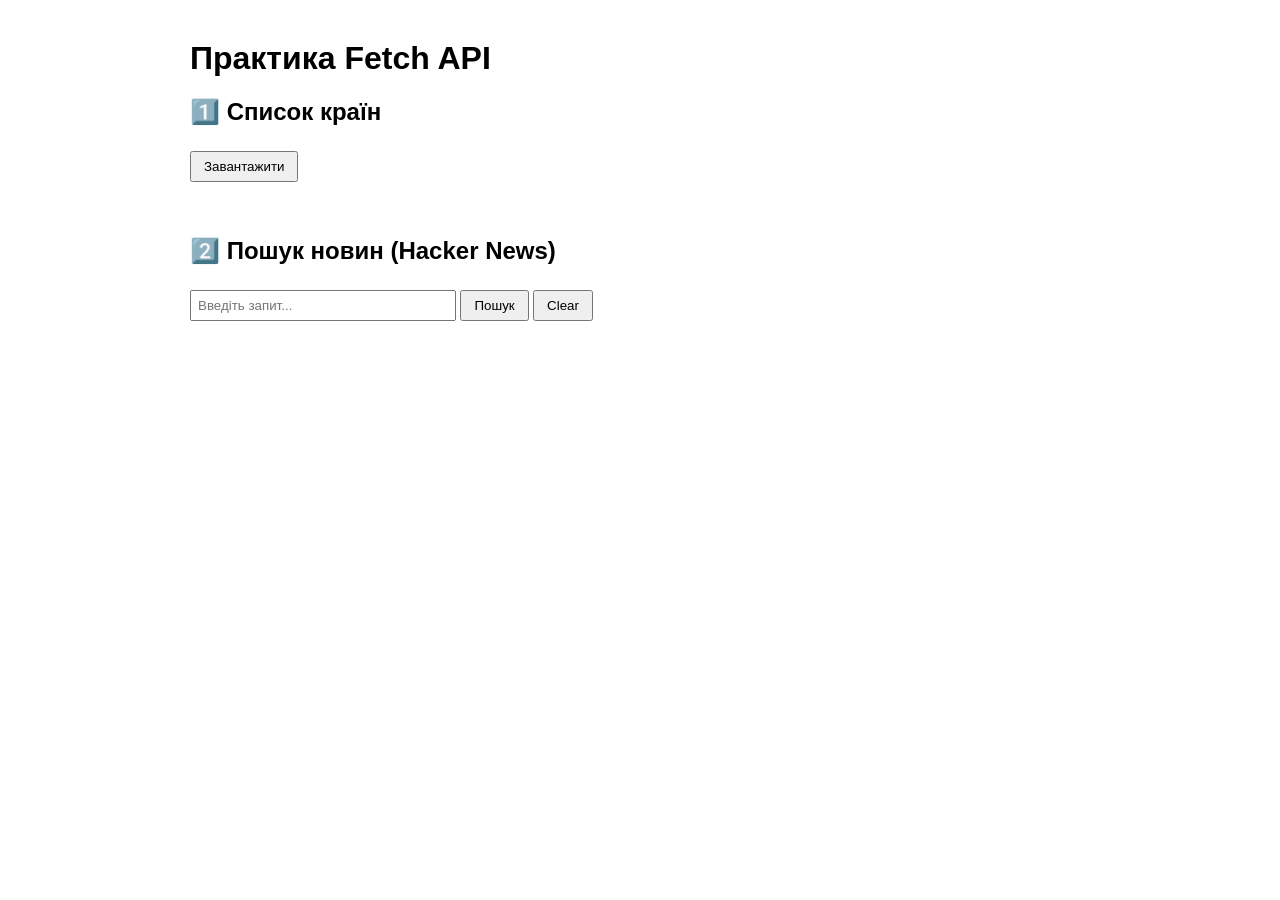
<file: index.html>
<!DOCTYPE html>
<html lang="uk">
<head>
<meta charset="UTF-8">
<title>Fetch Practice</title>
<style>
body {
  font-family: Arial, sans-serif;
  max-width: 900px;
  margin: 40px auto;
}

section {
  margin-bottom: 50px;
}

button {
  padding: 6px 12px;
  margin: 5px 0;
  cursor: pointer;
}

button:disabled {
  opacity: 0.6;
  cursor: not-allowed;
}

input {
  padding: 6px;
  width: 250px;
}

.loading { color: blue; }
.error { color: red; }
.empty { color: gray; }

ul {
  padding-left: 20px;
}

.card {
  border: 1px solid #ccc;
  padding: 10px;
  margin-bottom: 10px;
  border-radius: 5px;
}
</style>
</head>
<body>

<h1>Практика Fetch API</h1>

<!-- =================== 1. COUNTRIES =================== -->

<section>
  <h2>1️⃣ Список країн</h2>
  <button id="loadCountries">Завантажити</button>
  <button id="retryCountries" style="display:none;">Retry</button>
  <p id="countriesStatus"></p>
  <ul id="countriesList"></ul>
</section>

<!-- =================== 2. HACKER NEWS =================== -->

<section>
  <h2>2️⃣ Пошук новин (Hacker News)</h2>

  <input type="text" id="searchInput" placeholder="Введіть запит...">
  <button id="searchBtn">Пошук</button>
  <button id="clearBtn">Clear</button>
  <button id="retryNews" style="display:none;">Retry</button>

  <p id="newsStatus"></p>
  <div id="newsResults"></div>
</section>

<script>

/* ===================================================
   1. FETCH COUNTRIES
=================================================== */

const loadBtn = document.getElementById('loadCountries');
const retryCountries = document.getElementById('retryCountries');
const countriesStatus = document.getElementById('countriesStatus');
const countriesList = document.getElementById('countriesList');

async function fetchCountries() {
  countriesStatus.textContent = 'Loading...';
  countriesStatus.className = 'loading';
  countriesList.innerHTML = '';
  loadBtn.disabled = true;
  retryCountries.style.display = 'none';

  try {
    const res = await fetch('https://restcountries.com/v3.1/all?fields=name');

    if (!res.ok) {
      throw new Error(`HTTP ${res.status}`);
    }

    const data = await res.json();

    const sorted = data
      .map(c => c.name.common)
      .sort((a,b)=>a.localeCompare(b));

    sorted.forEach(name => {
      const li = document.createElement('li');
      li.textContent = name;
      countriesList.appendChild(li);
    });

    countriesStatus.textContent = `Завантажено ${sorted.length} країн`;
    countriesStatus.className = '';

  } catch (err) {
    countriesStatus.textContent = 'Помилка завантаження даних';
    countriesStatus.className = 'error';
    retryCountries.style.display = 'inline-block';
  } finally {
    loadBtn.disabled = false;
  }
}

loadBtn.addEventListener('click', fetchCountries);
retryCountries.addEventListener('click', fetchCountries);


/* ===================================================
   2. HACKER NEWS SEARCH
=================================================== */

const input = document.getElementById('searchInput');
const searchBtn = document.getElementById('searchBtn');
const clearBtn = document.getElementById('clearBtn');
const retryNews = document.getElementById('retryNews');
const newsStatus = document.getElementById('newsStatus');
const newsResults = document.getElementById('newsResults');

let controller = null;
let lastQuery = '';
let debounceTimer = null;

function debounce(fn, delay) {
  return (...args) => {
    clearTimeout(debounceTimer);
    debounceTimer = setTimeout(() => fn(...args), delay);
  };
}

async function searchNews(query) {

  if (!query.trim()) {
    setEmptyState('Введіть запит');
    return;
  }

  lastQuery = query;

  // кеш
  const cached = sessionStorage.getItem('hn_' + query);
  if (cached) {
    renderNews(JSON.parse(cached));
    newsStatus.textContent = '(з кешу)';
    newsStatus.className = '';
    return;
  }

  if (controller) controller.abort();
  controller = new AbortController();

  setLoadingState();

  try {
    const res = await fetch(
      `https://hn.algolia.com/api/v1/search?query=${encodeURIComponent(query)}&tags=story`,
      { signal: controller.signal }
    );

    if (!res.ok) {
      throw new Error(`HTTP ${res.status}`);
    }

    const data = await res.json();

    if (data.hits.length === 0) {
      setEmptyState('Нічого не знайдено');
      return;
    }

    sessionStorage.setItem('hn_' + query, JSON.stringify(data.hits));

    renderNews(data.hits);
    newsStatus.textContent = `Знайдено ${data.hits.length} результатів`;
    newsStatus.className = '';
    retryNews.style.display = 'none';

  } catch (err) {
    if (err.name === 'AbortError') return;

    newsStatus.textContent = 'Помилка завантаження';
    newsStatus.className = 'error';
    newsResults.innerHTML = '';
    retryNews.style.display = 'inline-block';
  }
}

function renderNews(items) {
  newsResults.innerHTML = '';

  items.forEach(item => {
    const card = document.createElement('div');
    card.className = 'card';

    const link = item.url || 
      `https://news.ycombinator.com/item?id=${item.objectID}`;

    card.innerHTML = `
      <strong>${item.title}</strong><br>
      Автор: ${item.author} | Бали: ${item.points}<br>
      <a href="${link}" target="_blank">Перейти</a>
    `;

    newsResults.appendChild(card);
  });
}

function setLoadingState() {
  newsStatus.textContent = 'Loading...';
  newsStatus.className = 'loading';
  newsResults.innerHTML = '';
  retryNews.style.display = 'none';
}

function setEmptyState(text) {
  newsStatus.textContent = text;
  newsStatus.className = 'empty';
  newsResults.innerHTML = '';
}

searchBtn.addEventListener('click', () => {
  searchNews(input.value);
});

input.addEventListener('keydown', (e) => {
  if (e.key === 'Enter') {
    searchNews(input.value);
  }
});

// debounce (бонус)
input.addEventListener('input',
  debounce((e) => {
    searchNews(e.target.value);
  }, 400)
);

clearBtn.addEventListener('click', () => {
  input.value = '';
  newsResults.innerHTML = '';
  newsStatus.textContent = '';
  retryNews.style.display = 'none';
});

retryNews.addEventListener('click', () => {
  searchNews(lastQuery);
});

</script>
</body>
</html>
</file>
